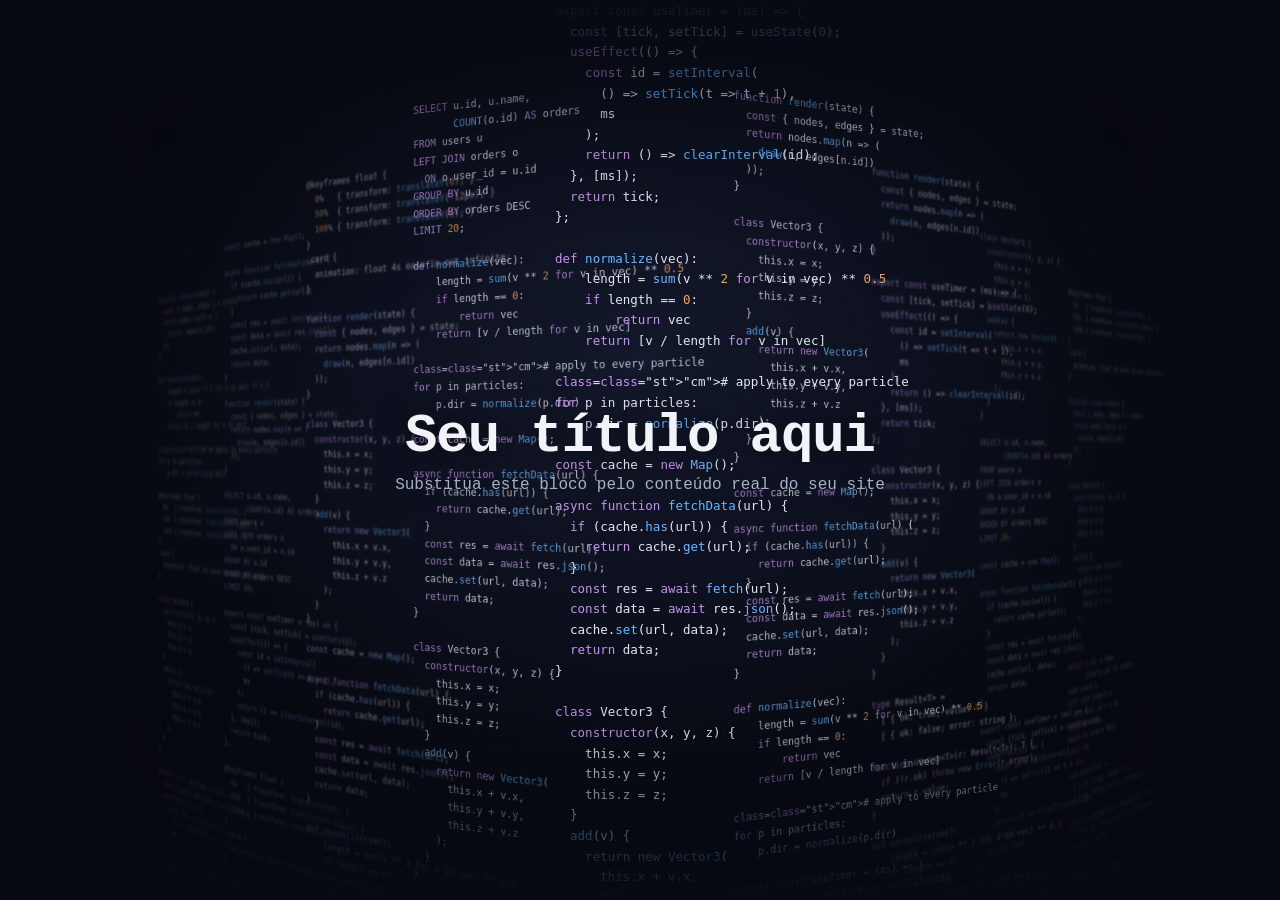
<file: animaçao/fundo-codigo-3d.html>
<!DOCTYPE html>
<html lang="pt-BR">
<head>
<meta charset="UTF-8">
<meta name="viewport" content="width=device-width, initial-scale=1.0">
<title>Fundo animado de código 3D</title>
<style>
  :root{
    --bg: #070a12;
    --kw: #c792ea;   /* keywords */
    --str: #7fd88f;  /* strings */
    --fn: #6cb6ff;   /* functions */
    --num: #f2a65a;  /* numbers */
    --cm: #4b5568;   /* comments */
    --pl: #e6e6f0;   /* plain */
    --tag: #ff8fa3;  /* tags/punct */
  }
  *{box-sizing:border-box;}
  html,body{
    margin:0;
    padding:0;
    height:100%;
    background: var(--bg);
    overflow:hidden;
    font-family: 'Fira Code','JetBrains Mono',Consolas,'Courier New',monospace;
  }

  .stage{
    position:relative;
    width:100%;
    height:100vh;
    background:
      radial-gradient(ellipse at 50% 40%, rgba(120,140,255,0.10), transparent 60%),
      var(--bg);
    perspective: 900px;
    overflow:hidden;
  }

  .tunnel{
    position:absolute;
    inset:0;
    display:flex;
    justify-content:center;
    align-items:flex-start;
    transform-style:preserve-3d;
    gap: 0;
  }

  .col{
    position:relative;
    width: 190px;
    height: 220vh;
    margin: 0 6px;
    flex-shrink:0;
    transform-style:preserve-3d;
    opacity: var(--op, .85);
    filter: blur(var(--bl,0px));
    will-change: transform;
  }

  .col .track{
    position:absolute;
    top:0; left:0;
    width:100%;
    display:flex;
    flex-direction:column;
    animation: rise var(--dur,18s) linear infinite;
    animation-delay: var(--del,0s);
  }

  .track code{
    display:block;
    white-space:pre;
    font-size: 12.5px;
    line-height:1.65;
    padding:1px 10px;
    color: var(--pl);
    text-shadow: 0 0 6px rgba(120,150,255,0.08);
  }

  @keyframes rise{
    from{ transform: translateY(0); }
    to{ transform: translateY(-50%); }
  }

  .kw{color:var(--kw);}
  .st{color:var(--str);}
  .fn{color:var(--fn);}
  .nu{color:var(--num);}
  .cm{color:var(--cm); font-style:italic;}
  .tg{color:var(--tag);}

  .vignette{
    position:absolute; inset:0;
    background:
      linear-gradient(to bottom, var(--bg) 0%, transparent 14%, transparent 82%, var(--bg) 100%),
      linear-gradient(to right, var(--bg) 0%, transparent 12%, transparent 88%, var(--bg) 100%),
      radial-gradient(ellipse at center, transparent 35%, rgba(3,4,8,0.55) 100%);
    pointer-events:none;
  }

  .scan{
    position:absolute; inset:0;
    background: repeating-linear-gradient(
      to bottom,
      rgba(255,255,255,0.015) 0px,
      rgba(255,255,255,0.015) 1px,
      transparent 1px,
      transparent 3px
    );
    mix-blend-mode: overlay;
    pointer-events:none;
  }

  .hero{
    position:absolute;
    inset:0;
    display:flex;
    flex-direction:column;
    align-items:center;
    justify-content:center;
    text-align:center;
    color:#f2f3f8;
    pointer-events:none;
  }
  .hero h1{
    margin:0;
    font-size:clamp(28px,5vw,54px);
    font-weight:600;
    letter-spacing:-0.02em;
    text-shadow: 0 0 30px rgba(0,0,0,0.6);
  }
  .hero p{
    margin:.6rem 0 0;
    color:#a9b0c6;
    font-size:clamp(13px,1.6vw,16px);
    text-shadow: 0 0 20px rgba(0,0,0,0.6);
  }
</style>
</head>
<body>

<div class="stage" id="stage">
  <div class="tunnel" id="tunnel"></div>
  <div class="scan"></div>
  <div class="vignette"></div>

  <div class="hero">
    <h1>Seu título aqui</h1>
    <p>Substitua este bloco pelo conteúdo real do seu site</p>
  </div>
</div>

<script>
const snippets = [
`function render(state) {
  const { nodes, edges } = state;
  return nodes.map(n => (
    draw(n, edges[n.id])
  ));
}`,
`class Vector3 {
  constructor(x, y, z) {
    this.x = x;
    this.y = y;
    this.z = z;
  }
  add(v) {
    return new Vector3(
      this.x + v.x,
      this.y + v.y,
      this.z + v.z
    );
  }
}`,
`const cache = new Map();

async function fetchData(url) {
  if (cache.has(url)) {
    return cache.get(url);
  }
  const res = await fetch(url);
  const data = await res.json();
  cache.set(url, data);
  return data;
}`,
`def normalize(vec):
    length = sum(v ** 2 for v in vec) ** 0.5
    if length == 0:
        return vec
    return [v / length for v in vec]

# apply to every particle
for p in particles:
    p.dir = normalize(p.dir)`,
`export const useTimer = (ms) => {
  const [tick, setTick] = useState(0);
  useEffect(() => {
    const id = setInterval(
      () => setTick(t => t + 1),
      ms
    );
    return () => clearInterval(id);
  }, [ms]);
  return tick;
};`,
`SELECT u.id, u.name,
       COUNT(o.id) AS orders
FROM users u
LEFT JOIN orders o
  ON o.user_id = u.id
GROUP BY u.id
ORDER BY orders DESC
LIMIT 20;`,
`type Result<T> =
  | { ok: true; value: T }
  | { ok: false; error: string };

function unwrap<T>(r: Result<T>): T {
  if (!r.ok) throw new Error(r.error);
  return r.value;
}`,
`@keyframes float {
  0%   { transform: translateY(0); }
  50%  { transform: translateY(-12px); }
  100% { transform: translateY(0); }
}
.card {
  animation: float 4s ease-in-out infinite;
}`,
];

function highlight(code){
  return code
    .replace(/&/g,'&amp;').replace(/</g,'&lt;').replace(/>/g,'&gt;')
    .replace(/(#.*|\/\/.*)/g, '<span class="cm">$1</span>')
    .replace(/(&#39;.*?&#39;|"[^"]*"|`[^`]*`)/g, '<span class="st">$1</span>')
    .replace(/\b(function|const|let|var|return|if|else|for|while|class|constructor|new|async|await|export|import|from|def|type|interface|extends|SELECT|FROM|WHERE|GROUP BY|ORDER BY|LIMIT|LEFT JOIN|ON|AS|throw|useEffect|useState)\b/g,
      '<span class="kw">$1</span>')
    .replace(/\b(\d+\.?\d*)\b/g, '<span class="nu">$1</span>')
    .replace(/([a-zA-Z_]\w*)(?=\()/g, '<span class="fn">$1</span>');
}

const tunnel = document.getElementById('tunnel');
const COLS = 9;

for (let i = 0; i < COLS; i++) {
  const col = document.createElement('div');
  col.className = 'col';

  const center = (COLS - 1) / 2;
  const dist = Math.abs(i - center);
  const dir = i < center ? -1 : (i > center ? 1 : 0);

  const rotY = dir * (10 + dist * 6);
  const z = -dist * 90;
  const scale = 1 - dist * 0.06;
  const opacity = Math.max(0.28, 1 - dist * 0.22);
  const blur = dist * 0.6;

  col.style.transform =
    `rotateY(${rotY}deg) translateZ(${z}px) scale(${scale})`;
  col.style.setProperty('--op', opacity);
  col.style.setProperty('--bl', blur + 'px');

  const track = document.createElement('div');
  track.className = 'track';

  const dur = 22 + Math.random() * 14;
  const del = -Math.random() * dur;
  track.style.setProperty('--dur', dur.toFixed(1) + 's');
  track.style.setProperty('--del', del.toFixed(1) + 's');

  let block = '';
  const shuffled = [...snippets].sort(() => Math.random() - 0.5);
  for (let r = 0; r < 2; r++) {
    shuffled.forEach(s => { block += s + '\n\n'; });
  }

  const pre = document.createElement('code');
  pre.innerHTML = highlight(block);
  track.appendChild(pre);

  const pre2 = pre.cloneNode(true);
  track.appendChild(pre2);

  col.appendChild(track);
  tunnel.appendChild(col);
}
</script>

</body>
</html>
</file>
